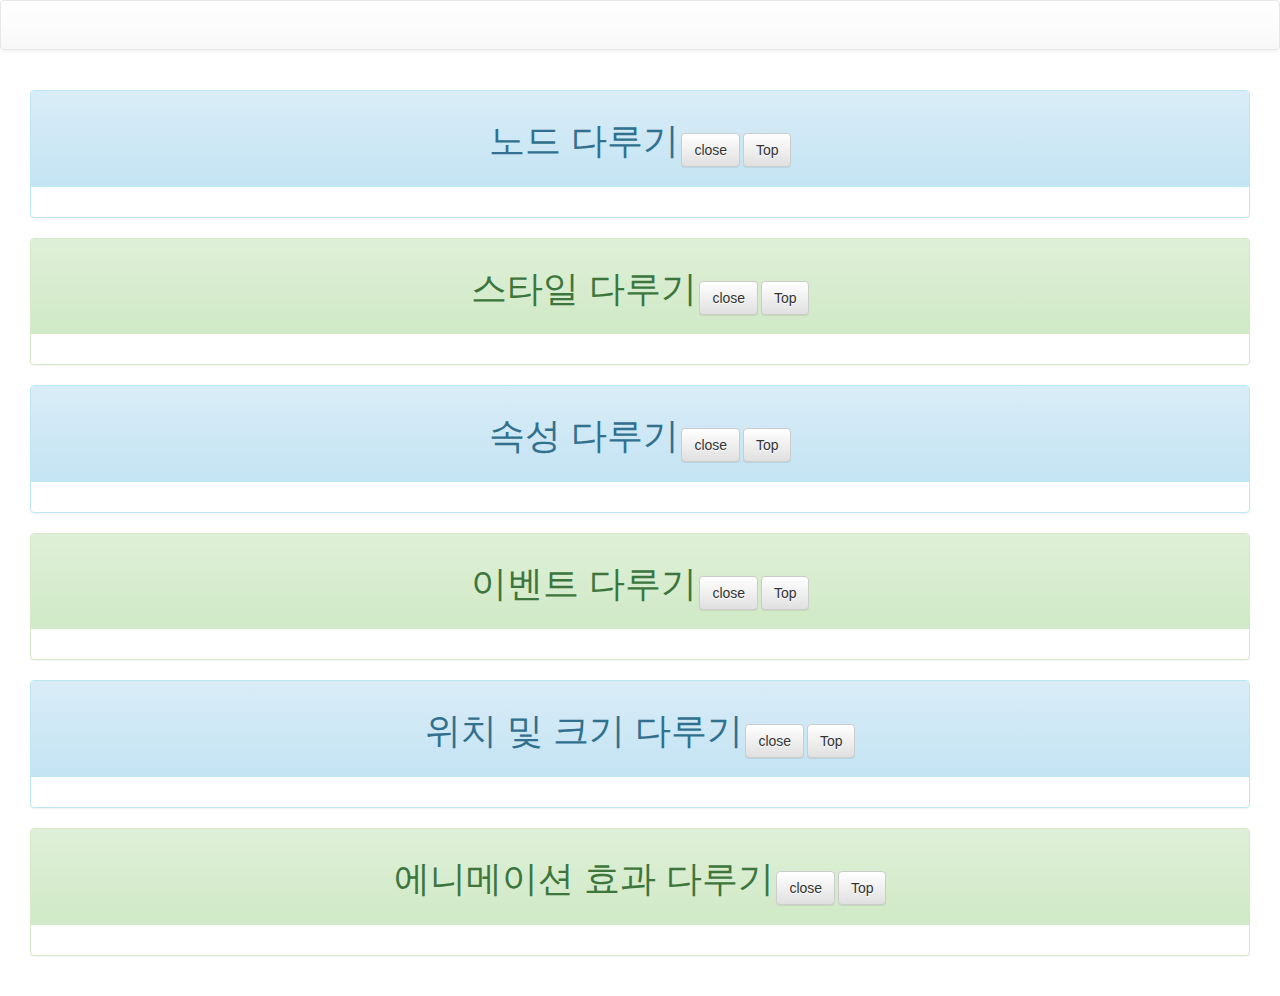
<file: jQuery/index.html>
<!DOCTYPE html>
<html lang="en">
<head>
  <meta charset="UTF-8">
  <meta name="viewport" content="width=device-width, initial-scale=1.0">
  <meta http-equiv="X-UA-Compatible" content="ie=edge">
  <link rel="stylesheet" href="./bootstrap/css/bootstrap.css">
  <link rel="stylesheet" href="./bootstrap/css/bootstrap-theme.css">
  <link rel="stylesheet" href="./bootstrap/css/style.css">
  <!-- w3-include-html -->
  <script src="http://www.w3schools.com/lib/w3data.js"></script>
  <!-- IE8 에서 HTML5 요소와 미디어 쿼리를 위한 HTML5 shim 와 Respond.js -->
  <script src="https://oss.maxcdn.com/html5shiv/3.7.2/html5shiv.min.js"></script>
  <script src="https://oss.maxcdn.com/respond/1.4.2/respond.min.js"></script>
  <title>jQuery Basic</title>
</head>
<body data-spy="scroll" data-target=".starter-template">
  <nav id="navcontainer" class="navbar navbar-default">
    <div id="navcon" class="row" w3-include-html="nav.html"></div>
  </nav>

  <div class="container-fluid">
    <div class="starter-template">
      <!-- <div w3-include-html="www.google.com"></div> -->
      <div class="panel panel-info" id="nodecontrol">
        <div class="panel-heading">
          <label for="nodecon"><h1>노드 다루기</h1></label>
          <button type="button" class="btn btn-default hiddenbtn" id="nodecon">close</button>
          <button type="button" class="btn btn-default topbtn">Top</button>
        </div>
        <div class="panel-body" w3-include-html="nodecontrol.html"></div>
      </div>
      <div class="panel panel-success" id="stylecontrol">
        <div class="panel-heading">
          <label for="stylecon"><h1>스타일 다루기</h1></label>
          <button type="button" class="btn btn-default hiddenbtn" id="stylecon">close</button>
          <button type="button" class="btn btn-default topbtn">Top</button>
        </div>
        <div class="panel-body" w3-include-html="stylecontrol.html"></div>
      </div>
      <div class="panel panel-info" id="attrcontrol">
        <div class="panel-heading">
          <label for="attrcon"><h1>속성 다루기</h1></label>
          <button type="button" class="btn btn-default hiddenbtn" id="attrcon">close</button>
          <button type="button" class="btn btn-default topbtn">Top</button>
        </div>
        <div class="panel-body" w3-include-html="attrcontrol.html"></div>
      </div>
      <div class="panel panel-success" id="eventcontrol">
        <div class="panel-heading">
          <label for="eventcon"><h1>이벤트 다루기</h1></label>
          <button type="button" class="btn btn-default hiddenbtn" id="eventcon">close</button>
          <button type="button" class="btn btn-default topbtn">Top</button>
        </div>
        <div class="panel-body" w3-include-html="eventcontrol.html"></div>
      </div>
      <div class="panel panel-info" id="sizecontrol">
        <div class="panel-heading">
          <label for="sizecon"><h1>위치 및 크기 다루기</h1></label>
          <button type="button" class="btn btn-default hiddenbtn" id="sizecon">close</button>
          <button type="button" class="btn btn-default topbtn">Top</button>
        </div>
        <div class="panel-body" w3-include-html="sizecontrol.html"></div>
      </div>
      <div class="panel panel-success" id="animatecontrol">
        <div class="panel-heading">
          <label for="animatecon"><h1>에니메이션 효과 다루기</h1></label>
          <button type="button" class="btn btn-default hiddenbtn" id="animatecon">close</button>
          <button type="button" class="btn btn-default topbtn">Top</button>
        </div>
        <div class="panel-body" w3-include-html="animatecontrol.html"></div>
      </div>
    </div>
  </div><!-- /.container -->
  <script>
  w3IncludeHTML();
  </script>
  <!-- jQuery (부트스트랩의 자바스크립트 플러그인을 위해 필요합니다) -->
  <script src="https://ajax.googleapis.com/ajax/libs/jquery/1.11.2/jquery.min.js"></script>
  <!-- 모든 컴파일된 플러그인을 포함합니다 (아래), 원하지 않는다면 필요한 각각의 파일을 포함하세요 -->
  <script src="./bootstrap/js/bootstrap.min.js"></script>
  <script src="./bootstrap/js/func.js"></script>
</body>
</html>
</file>
<file: jQuery/bootstrap/css/style.css>
body {
  position: relative;
}

#navcon{
  min-width:600px;
}
#navbox ul li a{
  overflow: hidden;
  white-space: nowrap;
}

.close-contents{
  display:none;
}
.starter-template {
  padding: 20px 15px;
  text-align: center;
  min-width: 600px;
}
.contenttbl {
    font-family: "Trebuchet MS", Arial, Helvetica, sans-serif;
    border-collapse: collapse;
    width: 100%;
    margin-top: 10px;
}
.contenttbl td, .contenttbl th {
    border: 1px solid #ddd;
    padding: 8px;
}
.contenttbl tr:nth-child(even){
  background-color: #f2f2f2;
}
.contenttbl tr:hover {
  background-color: #ddd;
}
.contenttbl th {
    padding-top: 12px;
    padding-bottom: 12px;
    text-align: left;
    background-color: #333;
    color: white;
}
.contenttbl{
  text-align: left;
}
.contenttbl tr th:nth-child(1){width:40%;min-width:200px;}
.contenttbl tr th:nth-child(2){width:60%;min-width:300px;}
.contenttbl tr td:nth-child(1){width:40%;min-width:200px;}
.contenttbl tr td:nth-child(2){width:60%;min-width:300px;}
/*.contenttbl td:nth-child(3){width:40%;min-width:200px;}*/
</file>
